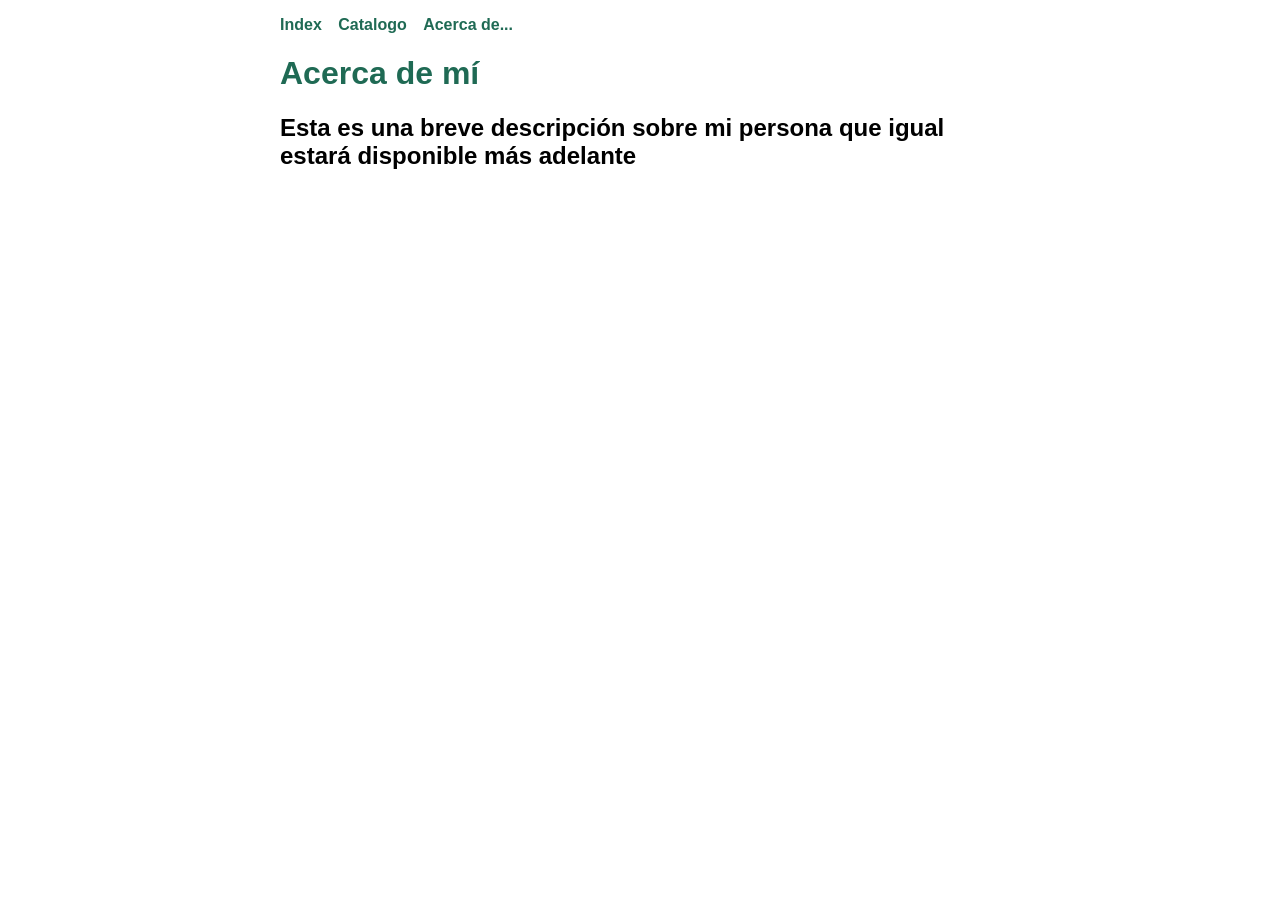
<file: acerca.html>
<!DOCTYPE html>
<HTML LANG="ES">
    <head>
        <meta charset="utf-8">
        <title>Acerca de Mí</title>
        <link rel="stylesheet" href="css.css">
    </head>
    <body>
        <nav>
            <a href="index.html">Index</a>
            <a href="catalogo.html">Catalogo</a>
            <a href="acerca.html">Acerca de...</a>
        </nav>
        <h1>Acerca de mí</h1>
        <h2>Esta es una breve descripción sobre mi persona que igual estará disponible más adelante</h2>
    </body>
</HTML>
</file>
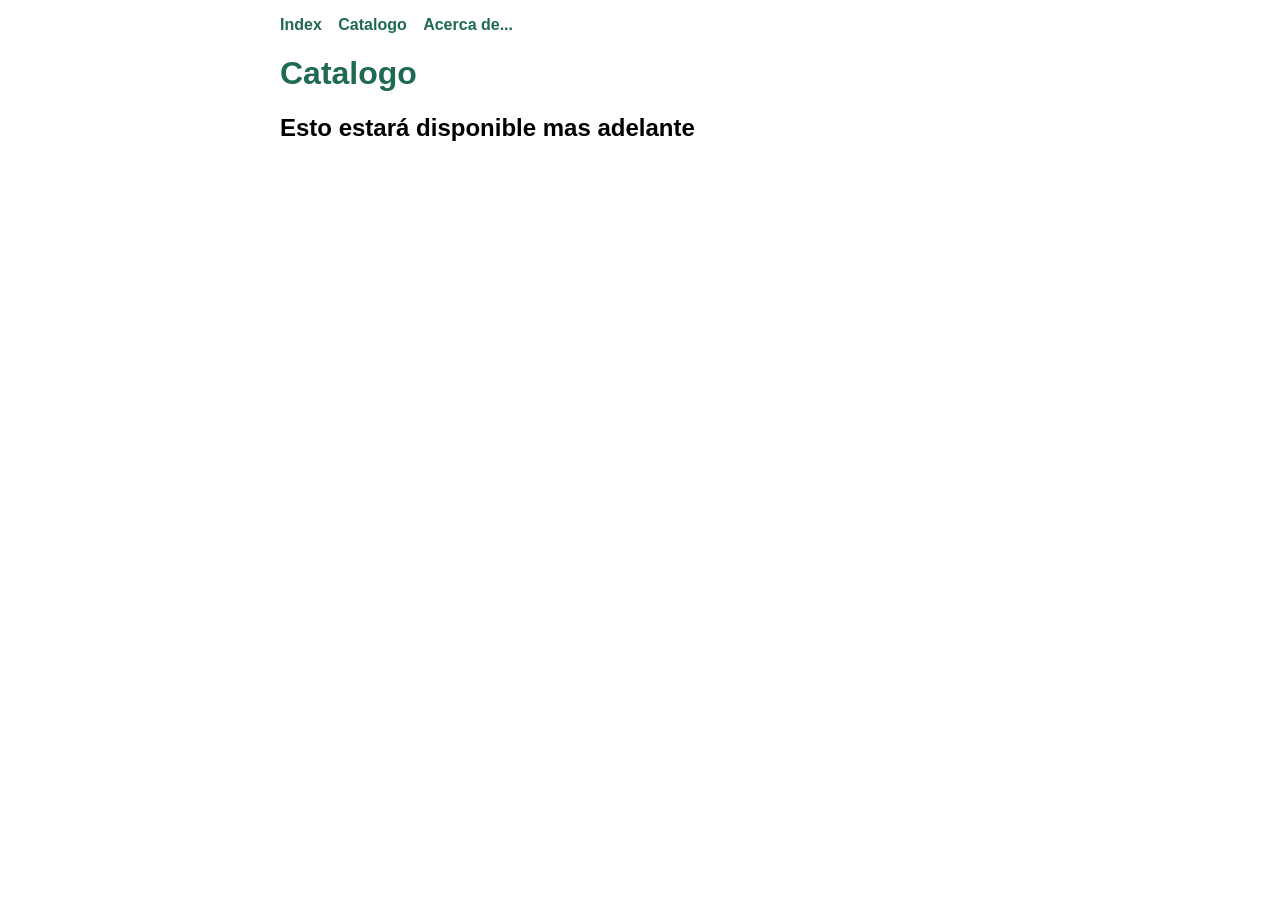
<file: catalogo.html>
<!DOCTYPE html>
<HTML LANG="ES">
    <head>
        <meta charset="utf-8">
        <title>Catalogo</title>
        <link rel="stylesheet" href="css.css">
    </head>
    <body>
        <nav>
            <a href="index.html">Index</a>
            <a href="catalogo.html">Catalogo</a>
            <a href="acerca.html">Acerca de...</a>
        </nav>
        <h1>Catalogo</h1>
        <h2>Esto estará disponible mas adelante</h2>
    </body>
</HTML>
</file>
<file: css.css>
/* ---------- Base del sitio ---------- */
body {
    font-family: Arial, Helvetica, sans-serif;
    max-width: 720px;
    margin: 0 auto;
    padding: 16px;
}
nav a{
    color: #1F6A54;
    text-decoration: none;
    font-weight: bold;
    margin-right: 12px;
}

h1{
    color: #1F6A54;
}

/* ---------- Portal (Módulo 1) ---------- */
.card{
    border: 1px solid #d6e4de;
    border-radius: 8px;
    padding: 16px;
    margin-top: 24px;
}
.card h3{
    color: #1F6A54;
    margin-top: 8px;
}
label{
    display: block;
    margin-top: 10px;
    font-weight: bold;
}
input{
    width: 100%;
    box-sizing: border-box;
    padding: 8px;
    margin-top: 4px;
    border: 1px solid #b7c9c1;
    border-radius: 6px;
}
.acciones{
    margin-top: 12px;
    display: flex;
    gap: 8px;
    flex-wrap: wrap;
}
button{
    background: #1F6A54;
    color: #fff;
    border: none;
    border-radius: 6px;
    padding: 8px 14px;
    cursor: pointer;
    font-weight: bold;
}
button.secundario{
    background: #fff;
    color: #1F6A54;
    border: 1px solid #1F6A54;
}
.barra{
    display: flex;
    justify-content: space-between;
    align-items: center;
    gap: 8px;
    flex-wrap: wrap;
}

/* Mensajes de estado */
.msg{ min-height: 1.2em; }
.msg.ok{ color: #1F6A54; }
.msg.error{ color: #c0392b; }

/* Tabla de solicitudes */
table{
    width: 100%;
    border-collapse: collapse;
    margin-top: 8px;
}
th, td{
    text-align: left;
    padding: 6px;
    border-bottom: 1px solid #e3ece8;
}
th{ color: #1F6A54; }
</file>
